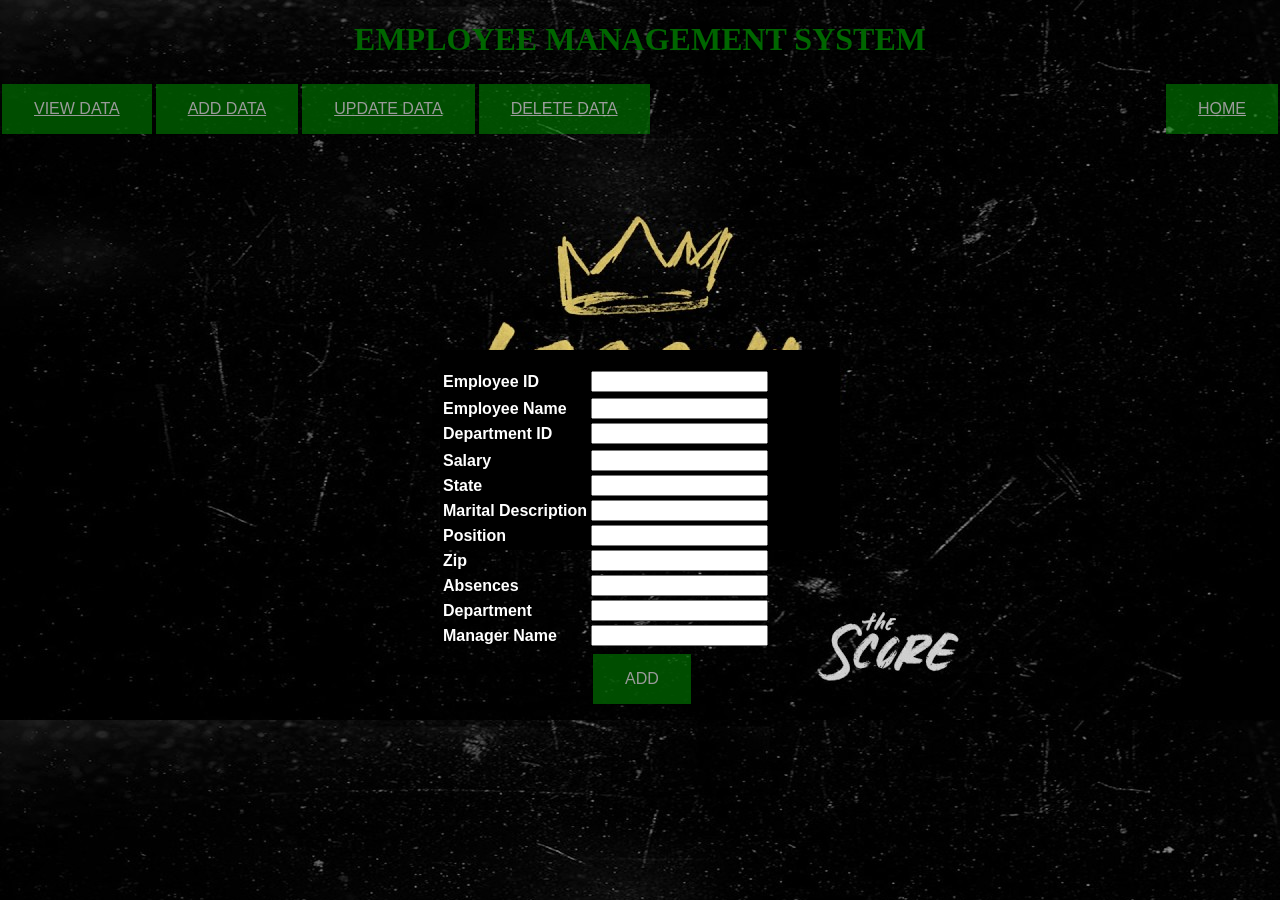
<file: add.html>
<!DOCTYPE html>
<html>
<head>
<style>
body{
	background-image: url('images/img1.jpg');
	margin: 0;
	padding: 0;
	font-family: sans-serif;
}
.box{
	color: white;
	text-align: left;
    height: 200px;
    width: 400px;
    background: black;
    position: fixed;
    top: 50%;
    left: 50%;
    margin-top: -100px;
    margin-left: -200px;

}
.btn {
  background-color: green;
  border: none;
  color: white;
  padding: 16px 32px;
  text-align: center;
  font-size: 16px;
  margin: 4px 2px;
  opacity: 0.6;
  transition: 0.3s;
}	
.btn:hover {opacity: 1}
h1 {
			text-align: center;
			color: #006600;
			font-size: xx-large;
			font-family: 'Gill Sans', 'Gill Sans MT',
			' Calibri', 'Trebuchet MS', 'sans-serif';
		}
</style>
</head>
<body>
<h1 class="b" text-color="white">EMPLOYEE MANAGEMENT SYSTEM</h1>
<a class="btn" style="float: right;" href="home.html">HOME</a>
<a class="btn" style="float: left;" href="view.php">VIEW DATA</a>
<a class="btn" style="float: left;" href="add.html">ADD DATA</a>
<a class="btn" style="float: left;" href="edit.php">UPDATE DATA</a>
<a class="btn" style="float: left;" href="DELETE.PHP">DELETE DATA</a><br>
<br>
<br>
<div class="box">
	<form name="ADD" action="add.php" method="POST">
		<table>
		</tr>
			<label for="EmpID"><td><b>Employee ID</b></td></label>
			<td><input type="num" name="EmpID"></td>
		 <tr>
		 <tr>	
			<label for="Employee_name"><td><b>Employee Name</b></td>
			<td><input type="text" name="Employee_name"></td>
		 </tr>
		 </tr>
			<label for="DeptID"><td><b>Department ID</b></td></label>
			<td><input type="num" name="DeptID"></td>
		 <tr>
		 <tr>
			<label for="salary"><td><b>Salary</b></td></label>
			<td><input  type="num" name="salary"></td>
		</tr>
		<tr>
			<label for="state"><td><b>State</b></td></label>
			<td><input type="text" name="state"></td>
		 </tr>
		 <tr>	
			<label for="MaritalDesc"><td><b>Marital Description</b></td>
			<td><input type="text" name="MaritalDesc"></td>
		 </tr>
		 <tr>
			<label for="Position"><td><b>Position</b></td></label>
			<td><input type="text" name="Position"></td>
		 </tr>
		 <tr>
			<label for="Zip"><td><b>Zip</b></td></label>
			<td><input type="text" name="Zip"></td>
		</tr>
			<label for="Absences"><td><b>Absences</b></td></label>
			<td><input type="num" name="Absences"></td>
		 <tr>
			<label for="Department"><td><b>Department</b></td></label>
			<td><input type="text" name="Department"></td>
		 </tr>
		 <tr>
			<label for="ManagerName"><td><b>Manager Name</b></td></label>
			<td><input type="text" name="ManagerName"></td>
		 </tr>
		 <tr>
		 	<td></td>
			<td><input class="btn" type="submit" name="create" value="ADD"></td><br>
		 </tr> 
		 	</table>
	</form>
</div>
</body>
</html>
</file>
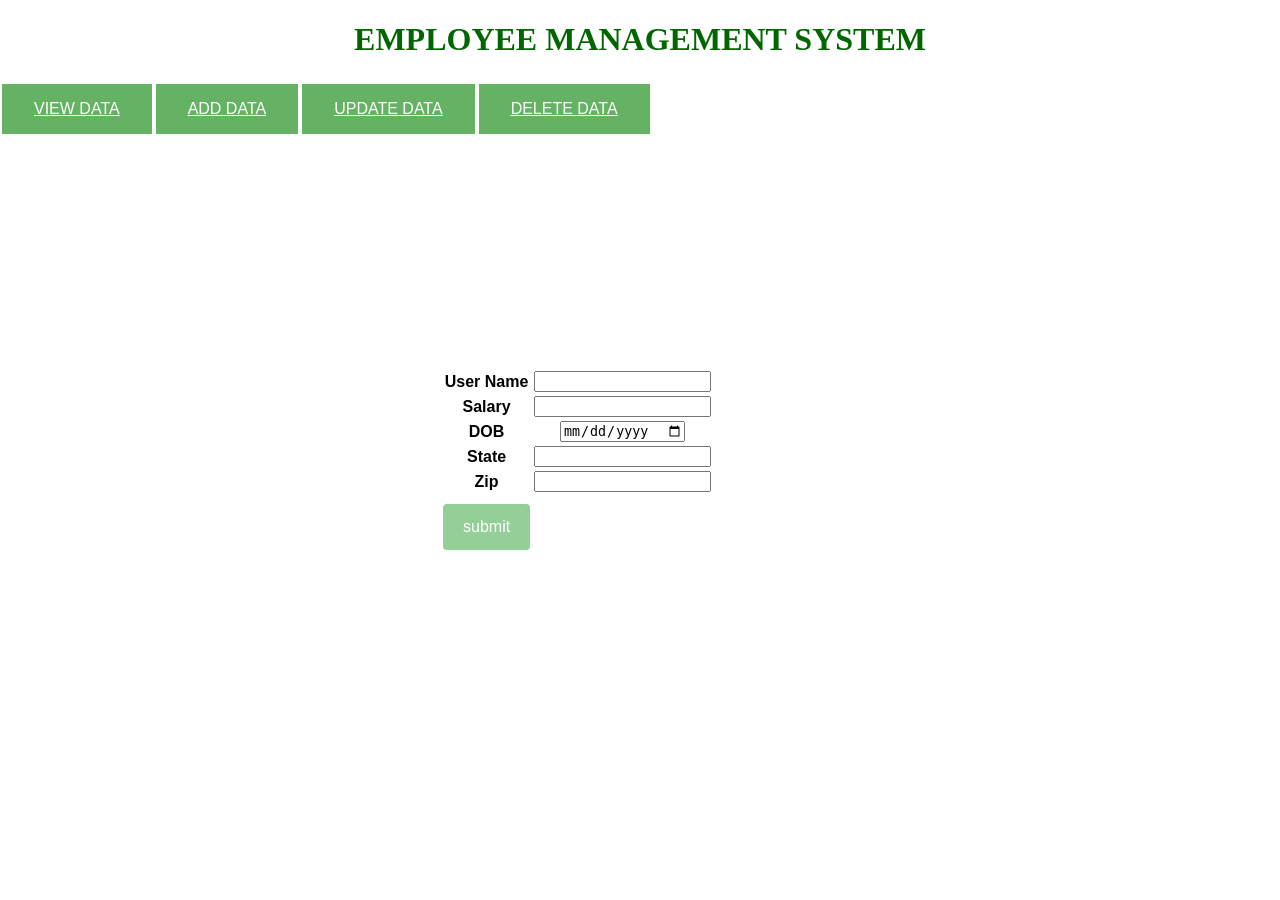
<file: edit.html>
<!DOCTYPE html>
<html>
<head>
<style>
body{
	margin: 0;
	padding: 0;
	font-family: sans-serif;
}
.box{
	text-align: center;
    height: 200px;
    width: 400px;
    background: none;
    position: fixed;
    top: 50%;
    left: 50%;
    margin-top: -100px;
    margin-left: -200px;
}
.btn {
  background-color: green;
  border: none;
  color: white;
  padding: 16px 32px;
  text-align: center;
  font-size: 16px;
  margin: 4px 2px;
  opacity: 0.6;
  transition: 0.3s;
}	
.btn:hover {opacity: 1}{
	width: 100%;
	padding: 12px 20px;
	margin: 8px 0;
	display: inline-block;
	border:none;
	border-radius: 20px;
	cursor: auto;
}
input[type=submit] {
  width: 100%;
  background-color: #4CAF50;
  color: white;
  padding: 14px 20px;
  margin: 8px 0;
  border: none;
  border-radius: 4px;
  cursor: pointer;
}
h1 {
			text-align: center;
			color: #006600;
			font-size: xx-large;
			font-family: 'Gill Sans', 'Gill Sans MT',
			' Calibri', 'Trebuchet MS', 'sans-serif';
		}
</style>
</head>
<body>
<h1 class="b" text-color="white">EMPLOYEE MANAGEMENT SYSTEM</h1>
<a class="btn" style="float: left;" href="view.php">VIEW DATA</a>
<a class="btn" style="float: left;" href="add.html">ADD DATA</a>
<a class="btn" style="float: left;" href="edit.php">UPDATE DATA</a>
<a class="btn" style="float: left;" href="#">DELETE DATA</a><br>
<div  class="box">
	<form name="register" action="register.php" onsubmit="return validateForm()" method="post">
		<div class="box">
		<table>
		 <tr>	
			<label for="username"><td><b>User Name</b></td></label>
			<td><input type="text" name="username" onsubmit="return validateForm()"></td>
		 </tr>
		 <tr>
			<label for="salary"><td><b>Salary</b></td></label>
			<td><input type="salary" name="salary"></td>
		 </tr>
			<label for="date"><td><b>DOB</b></td></label>
			<td><input type="date" name="date"></td>
		 <tr>
			<label for="state"><td><b>State</b></td></label>
			<td><input type="text" name="state"></td>
		 </tr>
		 <tr>
			<label for="Zip"><td><b>Zip</b></td></label>
			<td><input type="Zip" name="Zip"></td>
		 <tr>
			<td><input class="btn" type="submit" name="create" value="submit"></td><br>
		 </tr>  
		 </table>
		</div>
	</form>
</div>
</body>
</html>
</file>
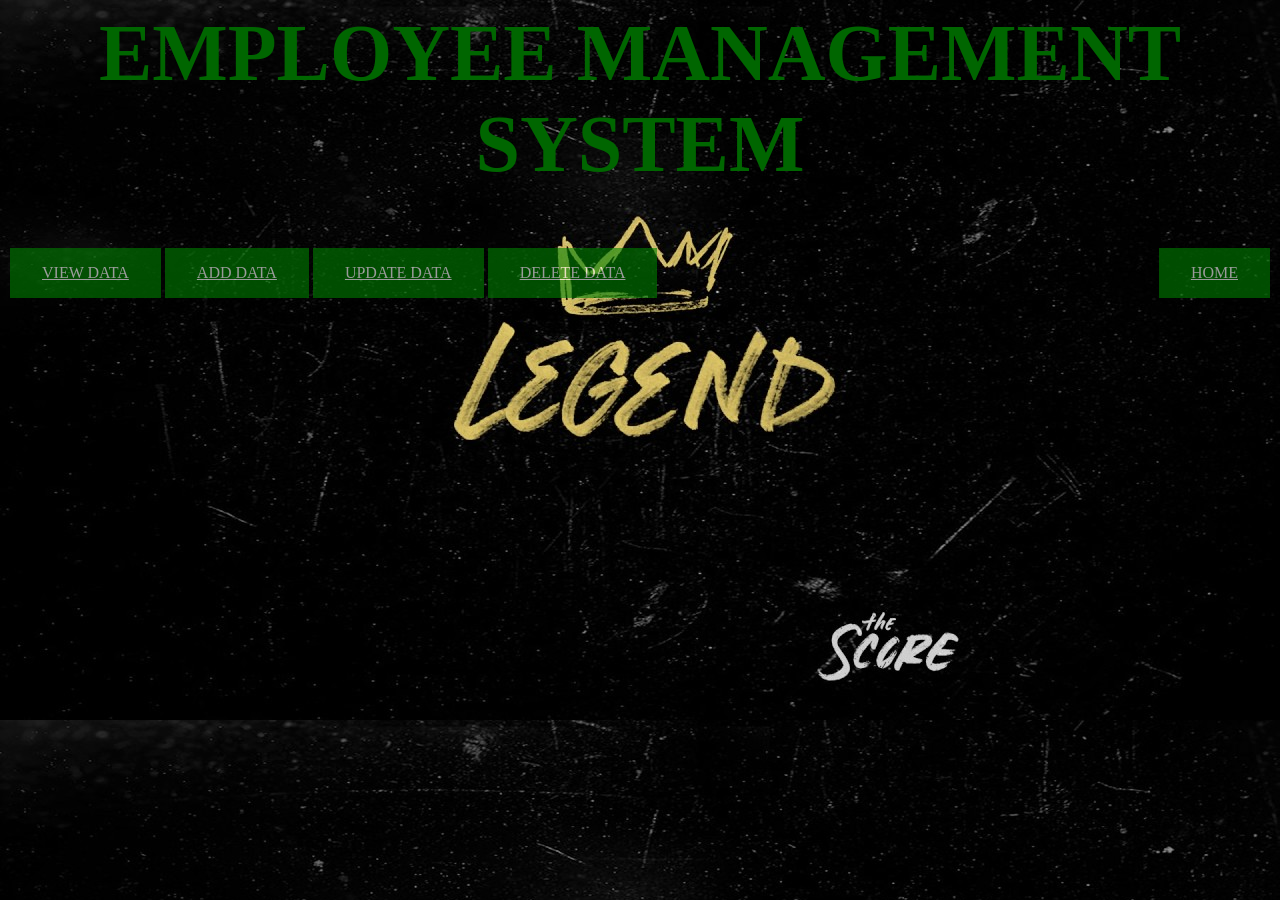
<file: home.html>
<html>
<head>
<style>
  body{
    background-image: url('images/img1.jpg');
  }
h1{
	text-align:center;
}
.b{
  font-size:500%;
  font-color:white;
}
.btn {
  background-color: green;
  border: none;
  color: white;
  padding: 16px 32px;
  text-align: center;
  font-size: 16px;
  margin: 4px 2px;
  opacity: 0.6;
  transition: 0.3s;
}

.btn:hover {opacity: 1}
h1 {
      text-align: center;
      color: #006600;
      font-size: xx-large;
      font-family: 'Gill Sans', 'Gill Sans MT',
      ' Calibri', 'Trebuchet MS', 'sans-serif';
    }

</style>
</head>
<body>
<h1 class="b" text-color="white">EMPLOYEE MANAGEMENT SYSTEM</h1>
<a class="btn" style="float: right;" href="home.html">HOME</a>
<a class="btn" style="float: left;" href="view.php">VIEW DATA</a>
<a class="btn" style="float: left;" href="add.html">ADD DATA</a>
<a class="btn" style="float: left;" href="edit.php">UPDATE DATA</a>
<a class="btn" style="float: left;" href="DELETE.PHP">DELETE DATA</a><br>
</body>
</html>
</file>
